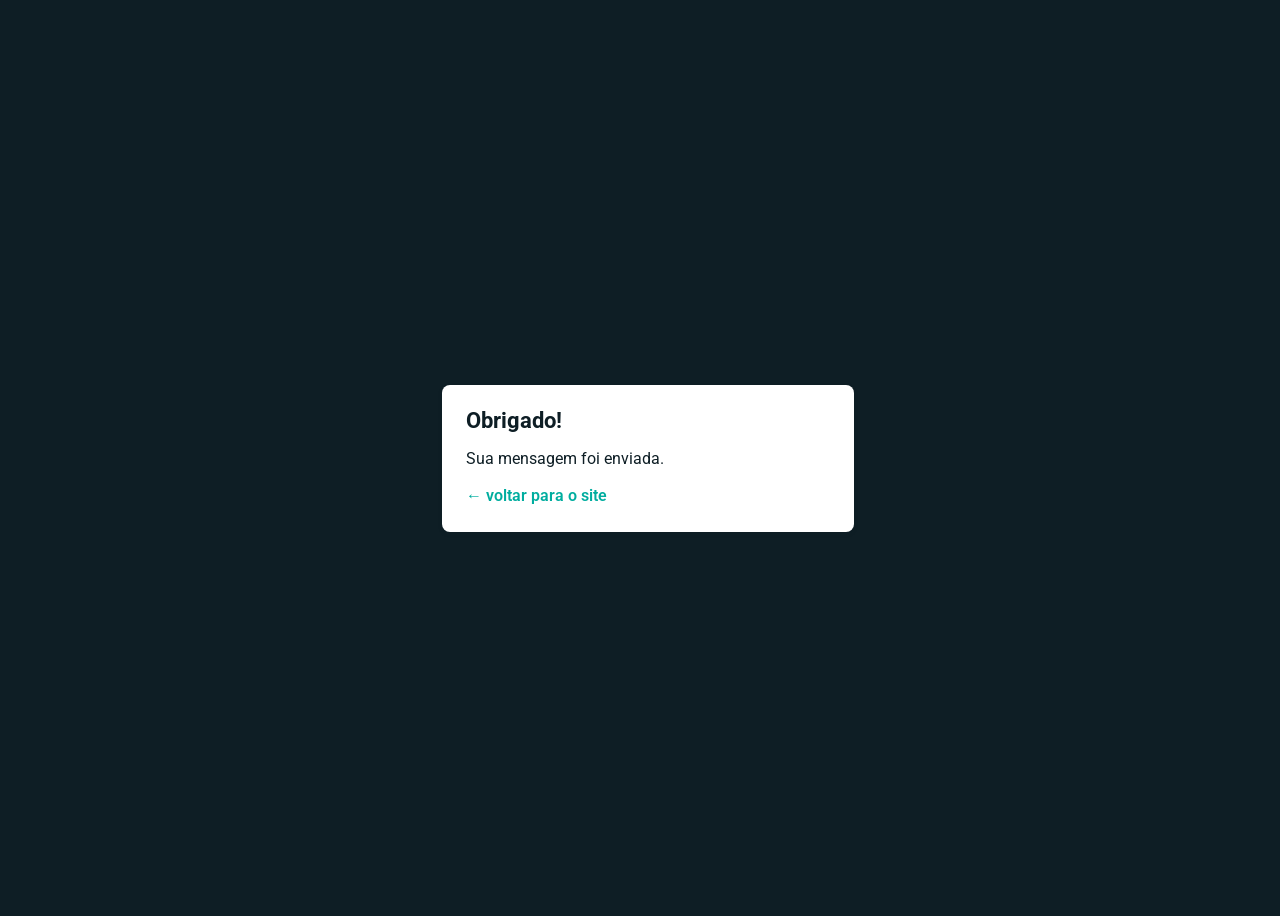
<file: site/content/contato/obrigado.html>
<html>
  <head>

<meta charset="utf-8">

    <title>Obrigado!</title>
    <link href='https://fonts.googleapis.com/css?family=Roboto:400,700&subset=latin,latin-ext' rel='stylesheet' type='text/css'>
    <style>
    body {
      font-family: -apple-system, BlinkMacSystemFont, "Segoe UI", Roboto, Helvetica, Arial, sans-serif, "Apple Color Emoji", "Segoe UI Emoji", "Segoe UI Symbol";
      background: rgb(14, 30, 37);
      color: white;
      overflow: hidden;
    }

    h1 {
      margin: 0;
      font-size: 22px;
      line-height: 24px;
    }

    .main {
      position: relative;
      display: flex;
      flex-direction: column;
      align-items: center;
      justify-content: center;
      height: 100vh;
      width: 100vw;
    }

    .card {
      position: relative;
      display: flex;
      flex-direction: column;
      width: 75%;
      max-width: 364px;
      padding: 24px;
      background: white;
      color: rgb(14, 30, 37);
      border-radius: 8px;
      box-shadow: 0 2px 4px 0 rgba(14, 30, 37, .16);
    }

    a {
      margin: 0;
      text-decoration: none;
      font-weight: 600;
      line-height: 24px;
      color: #00ad9f;
    }

    a svg {
      position: relative;
      top: 2px;
    }

    a:hover,
    a:focus {
      text-decoration: underline;
      color: #007A70;
    }

    a:hover svg path{
      fill: #007A70;
    }

    p:last-of-type {
      margin: 0;
    }
    </style>
  </head>
  <body>

    <div class="main">
      <div class="card">
        <div class="header">
          <h1>Obrigado!</h1>
        </div>
        <div class="body">

          <p>Sua mensagem foi enviada.</p>

          <p>
            <a id="back-link" href="/">← voltar para o site</a>
          </p>
        </div>
      </div>
    </div>
    <script>
      (function() {
        if (document.referrer && document.location.host && document.referrer.match(new RegExp("^https?://" + document.location.host))) {
          document.getElementById("back-link").setAttribute("href", document.referrer);
        }
      })();
    </script>
  </body>
</html>
</file>
